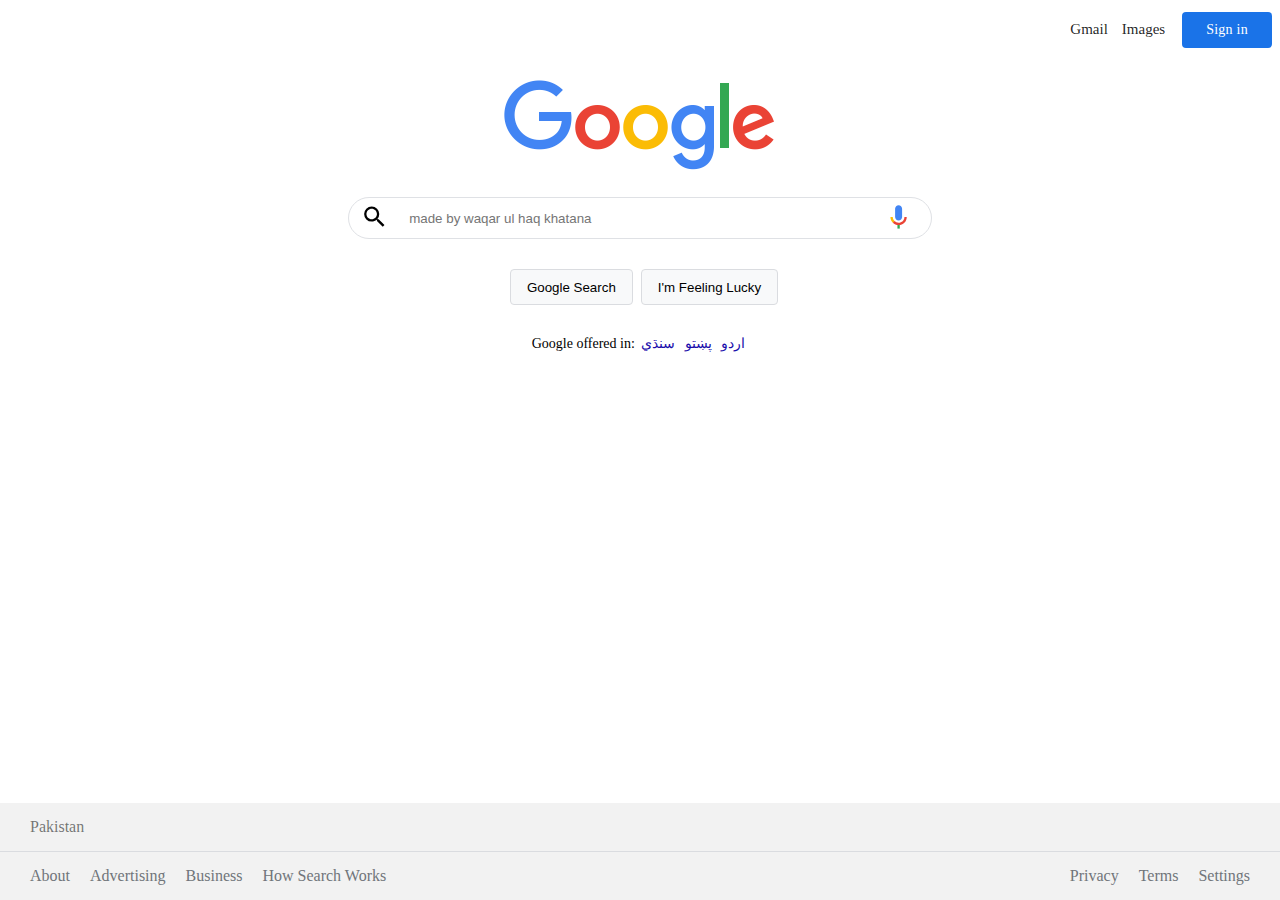
<file: googleLandingPage/index.html>
<html lang="en">
<head>
    <meta charset="UTF-8">
    <meta http-equiv="X-UA-Compatible" content="IE=edge">
    <meta name="viewport" content="width=device-width, initial-scale=1.0">
    <title>Google</title>

    <link rel="stylesheet" href="styling.css">
</head>
<body>
    <div class="topmenu">
        <div class="rightContent">
            <div class="gmail"><a class="aGmail aTopMenu" href="#">Gmail</a></div>
            <div class="images"><a class="aImages aTopMenu" href="#">Images</a></div>
            <div class="button"><a class="aButton" href="#">Sign in</a></div>
        </div>
    </div>

    <div class="google">
        <img src="google.png" alt="google logo here">
    </div>


    <div class="content">
        <div class="searchContent">
        <svg focusable="flase" xmlns="http://www.w3.org/2000/svg" viewBox="-10 0 50 25"><path d="M15.5 14h-.79l-.28-.27A6.471 6.471 0 0 0 16 9.5 6.5 6.5 0 1 0 9.5 16c1.61 0 3.09-.59 4.23-1.57l.27.28v.79l5 4.99L20.49 19l-4.99-5zm-6 0C7.01 14 5 11.99 5 9.5S7.01 5 9.5 5 14 7.01 14 9.5 11.99 14 9.5 14z"></path></svg>
            <div class="searchBar">
                <input type="text" class="searchBar" placeholder="made by waqar ul haq khatana">
            </div>
            <svg class="HPVvwb" focusable="false" viewBox="-10 0 50 25" xmlns="http://www.w3.org/2000/svg"><path fill="#4285f4" d="m12 15c1.66 0 3-1.31 3-2.97v-7.02c0-1.66-1.34-3.01-3-3.01s-3 1.34-3 3.01v7.02c0 1.66 1.34 2.97 3 2.97z"></path><path fill="#34a853" d="m11 18.08h2v3.92h-2z"></path><path fill="#fbbc05" d="m7.05 16.87c-1.27-1.33-2.05-2.83-2.05-4.87h2c0 1.45 0.56 2.42 1.47 3.38v0.32l-1.15 1.18z"></path><path fill="#ea4335" d="m12 16.93a4.97 5.25 0 0 1 -3.54 -1.55l-1.41 1.49c1.26 1.34 3.02 2.13 4.95 2.13 3.87 0 6.99-2.92 6.99-7h-1.99c0 2.92-2.24 4.93-5 4.93z"></path></svg>
        </div>
        <div class="buttons">
            <input type="button" class="lButton gButton" value="Google Search" name="" id="">
            <input type="button" class="rButton gButton" value="I'm Feeling Lucky" name="" id="">

        </div>
        <div class="endText" >
            <p>Google offered in:
                <a>اردو</a>
                <a>پښتو</a>
                <a>سنڌي</a>
            </p>
        </div>
    </div>


    <div class="footer">
        <p class="Pakistan">Pakistan</p>
        <div class="bottom">
            <div class="leftBottom">
                <a>About</a>
                <a>Advertising</a>
                <a>Business</a>
                <a>How Search Works</a>
            </div>
            <div class="rightBottom">
                <a>Privacy</a>
                <a>Terms</a>
                <a>Settings</a>
            </div>
        </div>
    </div>

  
 

</body>
</html>
</file>
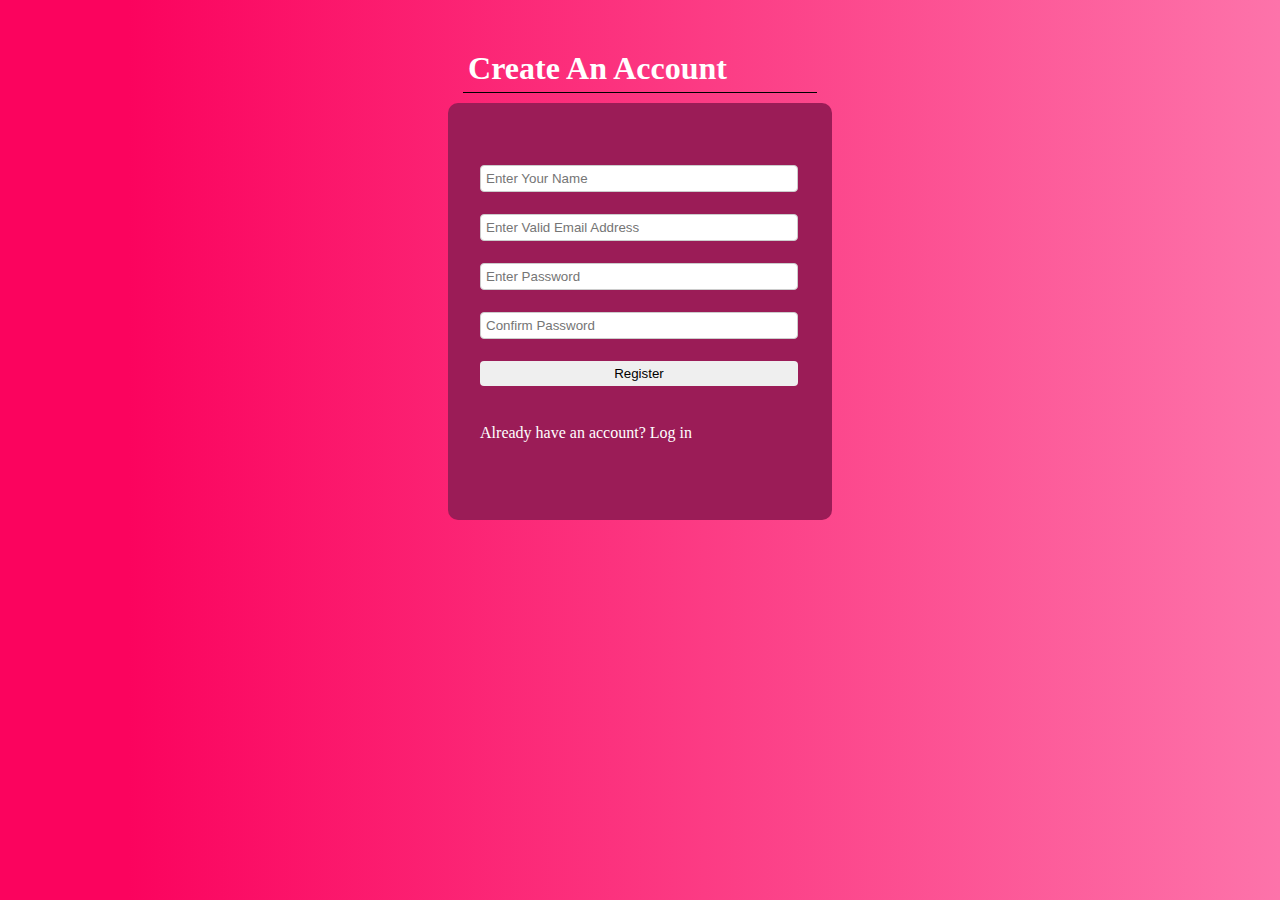
<file: Demo_RegistrationForm1.html>
<!DOCTYPE html>
<html>
    <title>Register</title>
    <meta name="viewport" content="width=device-width, initial-scale=1.0">
    <link rel="stylesheet" href="Demo_RegistrationForm1.css">
</html>

<body>
        <h1 id="header">Create An Account</h1>
    <form>
        <table id="main" class="main">
                <div id="name">
                    <tr>
                        <td><input type="text" name="namefield" id="namefield" class="col-1" placeholder="Enter Your Name"></td>
                    </tr>
                </div>
                <div id="email">
                    <tr>
                        <td><input type="text" name="emailfield" id="emailfield" class="col-2" placeholder="Enter Valid Email Address"></td>
                    </tr>
                </div>
                <div id="password">
                    <tr>
                        <td><input type="password" name="passwordfield" id="passwordfield" class="col-3" placeholder="Enter Password"></td>
                    </tr>
                </div>
                <div id="password2">
                    <tr>
                        <td><input type="password" name="passwordfield2" id="passwordfield2" class="col-4" placeholder="Confirm Password"></td>
                    </tr>
                </div>
                <div id="register">
                    <tr>
                        <td><input type="submit" name="registerbutton" id="registerbutton" value="Register"></td>
                    </tr>
                </div>
                <div >
                    <tr>
                        <td> <p id="signin"> Already have an account? Log in</p></a> </td>
                    </tr>
                </div>

        </table>

    </form>
    
</body>


</html>
</file>
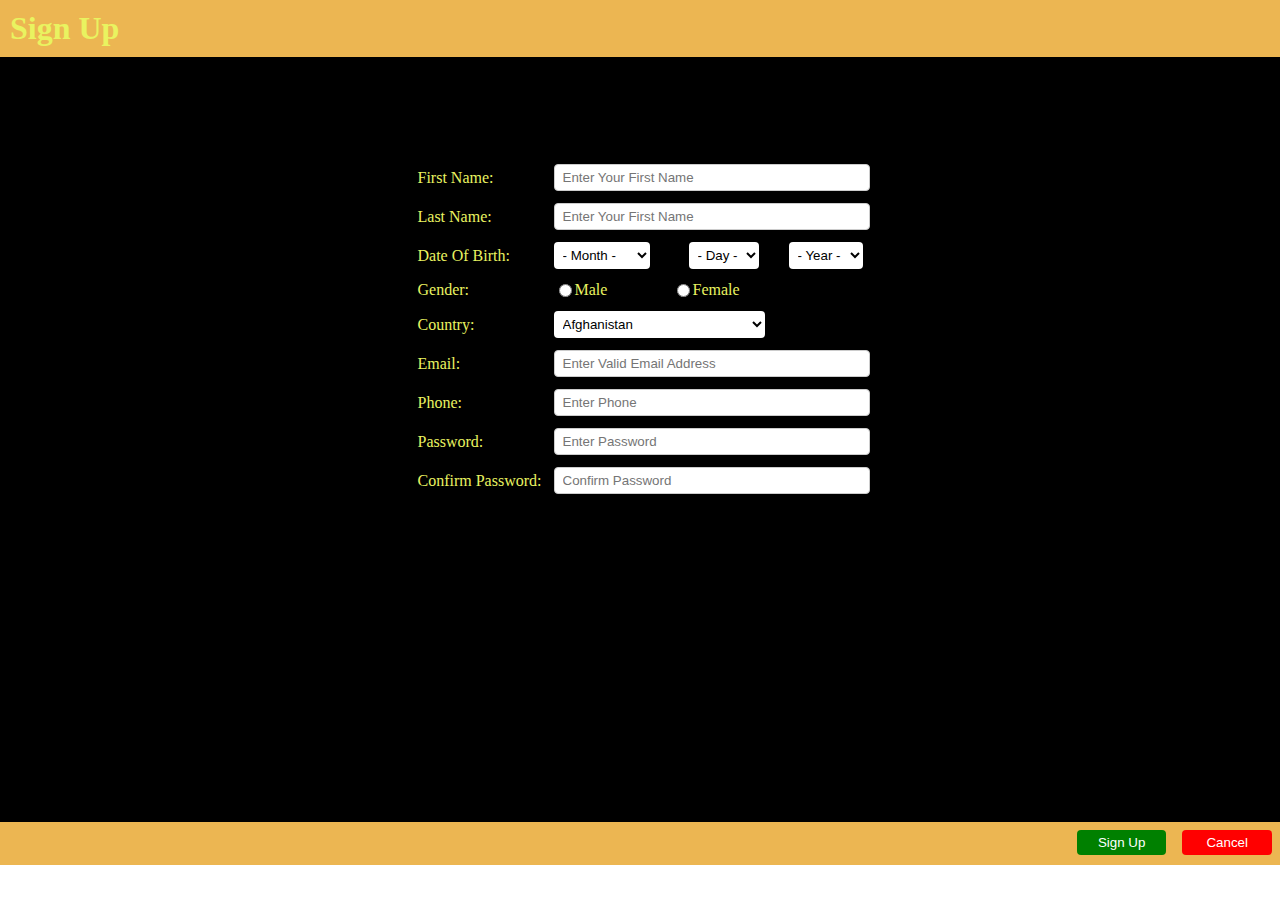
<file: Demo_RegistrationForm2.html>
<!DOCTYPE html>
<html lang="en">
<head>
    <meta charset="UTF-8">
    <meta name="viewport" content="width=device-width, initial-scale=1.0">
    <title>Register</title>
    <link rel="stylesheet" href="Demo_RegistrationForm2.css">
</head>
<body>

    <h1 name="header" id="header">
        Sign Up
    </h1>
    <form >
        <div id="alltext">
        <table id="main">
            <tr>
                <td>
                    <label for="fnamefield" class="col-1">First Name:</label>
                </td>
                <td>
                    <input type="text" name="fnamefield" id="fnamefield" class="col-2" placeholder="Enter Your First Name">
                </td>
            </tr>
            <tr>
                <td>
                    <label for="lnamefield" class="col-1">Last Name:</label>
                </td>
                <td>
                    <input type="text" name="lnamefield" id="lnamefield" class="col-2" placeholder="Enter Your First Name">
                </td>
            </tr>
            <tr>
                <td>
                    Date Of Birth:
                </td>
                <td>
                    <div id="month">

                    <select name="month" id="monthoptions">
                        <option>- Month -</option>
                        <option value="January">January</option>
                        <option value="February">February</option>
                        <option value="March">March</option>
                        <option value="April">April</option>
                        <option value="May">May</option>
                        <option value="June">June</option>
                        <option value="July">July</option>
                        <option value="August">August</option>
                        <option value="September">September</option>
                        <option value="October">October</option>
                        <option value="November">November</option>
                        <option value="December">December</option>
                    </select>
                    </div>

                </td>
                <td>
                    <div id="day">

                    <select name="Day" id="dayoptions">
                        <option>- Day -</option>
                        <option value="1">1</option>
                        <option value="2">2</option>
                        <option value="3">3</option>
                        <option value="4">4</option>
                        <option value="5">5</option>
                        <option value="6">6</option>
                        <option value="7">7</option>
                        <option value="8">8</option>
                        <option value="9">9</option>
                        <option value="10">10</option>
                        <option value="11">11</option>
                        <option value="12">12</option>
                        <option value="13">13</option>
                        <option value="14">14</option>
                        <option value="15">15</option>
                        <option value="16">16</option>
                        <option value="17">17</option>
                        <option value="18">18</option>
                        <option value="19">19</option>
                        <option value="20">20</option>
                        <option value="21">21</option>
                        <option value="22">22</option>
                        <option value="23">23</option>
                        <option value="24">24</option>
                        <option value="25">25</option>
                        <option value="26">26</option>
                        <option value="27">27</option>
                        <option value="28">28</option>
                        <option value="29">29</option>
                        <option value="30">30</option>
                        <option value="31">31</option>
                    </select>
                    </div>

                </td>
                <td>
                    <div id="year">

                    <select name="year" id="yearoptions">
                        <option >- Year -</option>
                        <option value="2020">2020</option>
                        <option value="2019">2019</option>
                        <option value="2018">2018</option>
                        <option value="2017">2017</option>
                        <option value="2016">2016</option>
                        <option value="2015">2015</option>
                        <option value="2014">2014</option>
                        <option value="2013">2013</option>
                        <option value="2012">2012</option>
                        <option value="2011">2011</option>
                        <option value="2010">2010</option>
                        <option value="2009">2009</option>
                        <option value="2008">2008</option>
                        <option value="2007">2007</option>
                        <option value="2006">2006</option>
                        <option value="2005">2005</option>
                        <option value="2004">2004</option>
                        <option value="2003">2003</option>
                        <option value="2002">2002</option>
                        <option value="2001">2001</option>
                        <option value="2000">2000</option>
                        <option value="1999">1999</option>
                        <option value="1998">1998</option>
                        <option value="1997">1997</option>
                        <option value="1996">1996</option>
                        <option value="1995">1995</option>
                        <option value="1994">1994</option>
                        <option value="1993">1993</option>
                        <option value="1992">1992</option>
                        <option value="1991">1991</option>
                        <option value="1990">1990</option>
                        <option value="1989">1989</option>
                        <option value="1988">1988</option>
                        <option value="1987">1987</option>
                        <option value="1986">1986</option>
                        <option value="1985">1985</option>
                        <option value="1984">1984</option>
                        <option value="1983">1983</option>
                        <option value="1982">1982</option>
                        <option value="1981">1981</option>
                        <option value="1980">1980</option>
                        <option value="1979">1979</option>
                        <option value="1978">1978</option>
                        <option value="1977">1977</option>
                        <option value="1976">1976</option>
                        <option value="1975">1975</option>
                        <option value="1974">1974</option>
                        <option value="1973">1973</option>
                        <option value="1972">1972</option>
                        <option value="1971">1971</option>
                        <option value="1970">1970</option>
                        <option value="1969">1969</option>
                        <option value="1968">1968</option>
                        <option value="1967">1967</option>
                        <option value="1966">1966</option>
                        <option value="1965">1965</option>
                        <option value="1964">1964</option>
                        <option value="1963">1963</option>
                        <option value="1962">1962</option>
                        <option value="1961">1961</option>
                        <option value="1960">1960</option>
                        <option value="1959">1959</option>
                        <option value="1958">1958</option>
                        <option value="1957">1957</option>
                        <option value="1956">1956</option>
                        <option value="1955">1955</option>
                        <option value="1954">1954</option>
                        <option value="1953">1953</option>
                        <option value="1952">1952</option>
                        <option value="1951">1951</option>
                        <option value="1950">1950</option>
                        <option value="1949">1949</option>
                        <option value="1948">1948</option>
                        <option value="1947">1947</option>
                        <option value="1946">1946</option>
                        <option value="1945">1945</option>
                        <option value="1944">1944</option>
                        <option value="1943">1943</option>
                        <option value="1942">1942</option>
                        <option value="1941">1941</option>
                        <option value="1940">1940</option>
                        <option value="1939">1939</option>
                        <option value="1938">1938</option>
                        <option value="1937">1937</option>
                        <option value="1936">1936</option>
                        <option value="1935">1935</option>
                        <option value="1934">1934</option>
                        <option value="1933">1933</option>
                        <option value="1932">1932</option>
                        <option value="1931">1931</option>
                        <option value="1930">1930</option>
                    </select>
                    </div>
                </td>
            </tr>
            <tr>
               <td>Gender:</td>
                <td>
                    <div id="male">

                    <input type="radio" name="gender" id="gender" value="Male" >
                    <label for="Male" id="male">Male</label>
                    </div>

                </td>
                <td>
                    <div id="female">
                    <input type="radio" name="gender" id="gender" value="Female">
                    <label for="Female" >Female</label>
                    </div>

                </td>
            </tr>
            <tr>
                <td><label for="country">Country:</label></td>
                <td>
                    <select name="country" id="countryoption">
                        <option value="Afganistan">Afghanistan</option>
                        <option value="Albania">Albania</option>
                        <option value="Algeria">Algeria</option>
                        <option value="American Samoa">American Samoa</option>
                        <option value="Andorra">Andorra</option>
                        <option value="Angola">Angola</option>
                        <option value="Anguilla">Anguilla</option>
                        <option value="Antigua & Barbuda">Antigua & Barbuda</option>
                        <option value="Argentina">Argentina</option>
                        <option value="Armenia">Armenia</option>
                        <option value="Aruba">Aruba</option>
                        <option value="Australia">Australia</option>
                        <option value="Austria">Austria</option>
                        <option value="Azerbaijan">Azerbaijan</option>
                        <option value="Bahamas">Bahamas</option>
                        <option value="Bahrain">Bahrain</option>
                        <option value="Bangladesh">Bangladesh</option>
                        <option value="Barbados">Barbados</option>
                        <option value="Belarus">Belarus</option>
                        <option value="Belgium">Belgium</option>
                        <option value="Belize">Belize</option>
                        <option value="Benin">Benin</option>
                        <option value="Bermuda">Bermuda</option>
                        <option value="Bhutan">Bhutan</option>
                        <option value="Bolivia">Bolivia</option>
                        <option value="Bonaire">Bonaire</option>
                        <option value="Bosnia & Herzegovina">Bosnia & Herzegovina</option>
                        <option value="Botswana">Botswana</option>
                        <option value="Brazil">Brazil</option>
                        <option value="British Indian Ocean Ter">British Indian Ocean Ter</option>
                        <option value="Brunei">Brunei</option>
                        <option value="Bulgaria">Bulgaria</option>
                        <option value="Burkina Faso">Burkina Faso</option>
                        <option value="Burundi">Burundi</option>
                        <option value="Cambodia">Cambodia</option>
                        <option value="Cameroon">Cameroon</option>
                        <option value="Canada">Canada</option>
                        <option value="Canary Islands">Canary Islands</option>
                        <option value="Cape Verde">Cape Verde</option>
                        <option value="Cayman Islands">Cayman Islands</option>
                        <option value="Central African Republic">Central African Republic</option>
                        <option value="Chad">Chad</option>
                        <option value="Channel Islands">Channel Islands</option>
                        <option value="Chile">Chile</option>
                        <option value="China">China</option>
                        <option value="Christmas Island">Christmas Island</option>
                        <option value="Cocos Island">Cocos Island</option>
                        <option value="Colombia">Colombia</option>
                        <option value="Comoros">Comoros</option>
                        <option value="Congo">Congo</option>
                        <option value="Cook Islands">Cook Islands</option>
                        <option value="Costa Rica">Costa Rica</option>
                        <option value="Cote DIvoire">Cote DIvoire</option>
                        <option value="Croatia">Croatia</option>
                        <option value="Cuba">Cuba</option>
                        <option value="Curaco">Curacao</option>
                        <option value="Cyprus">Cyprus</option>
                        <option value="Czech Republic">Czech Republic</option>
                        <option value="Denmark">Denmark</option>
                        <option value="Djibouti">Djibouti</option>
                        <option value="Dominica">Dominica</option>
                        <option value="Dominican Republic">Dominican Republic</option>
                        <option value="East Timor">East Timor</option>
                        <option value="Ecuador">Ecuador</option>
                        <option value="Egypt">Egypt</option>
                        <option value="El Salvador">El Salvador</option>
                        <option value="Equatorial Guinea">Equatorial Guinea</option>
                        <option value="Eritrea">Eritrea</option>
                        <option value="Estonia">Estonia</option>
                        <option value="Ethiopia">Ethiopia</option>
                        <option value="Falkland Islands">Falkland Islands</option>
                        <option value="Faroe Islands">Faroe Islands</option>
                        <option value="Fiji">Fiji</option>
                        <option value="Finland">Finland</option>
                        <option value="France">France</option>
                        <option value="French Guiana">French Guiana</option>
                        <option value="French Polynesia">French Polynesia</option>
                        <option value="French Southern Ter">French Southern Ter</option>
                        <option value="Gabon">Gabon</option>
                        <option value="Gambia">Gambia</option>
                        <option value="Georgia">Georgia</option>
                        <option value="Germany">Germany</option>
                        <option value="Ghana">Ghana</option>
                        <option value="Gibraltar">Gibraltar</option>
                        <option value="Great Britain">Great Britain</option>
                        <option value="Greece">Greece</option>
                        <option value="Greenland">Greenland</option>
                        <option value="Grenada">Grenada</option>
                        <option value="Guadeloupe">Guadeloupe</option>
                        <option value="Guam">Guam</option>
                        <option value="Guatemala">Guatemala</option>
                        <option value="Guinea">Guinea</option>
                        <option value="Guyana">Guyana</option>
                        <option value="Haiti">Haiti</option>
                        <option value="Hawaii">Hawaii</option>
                        <option value="Honduras">Honduras</option>
                        <option value="Hong Kong">Hong Kong</option>
                        <option value="Hungary">Hungary</option>
                        <option value="Iceland">Iceland</option>
                        <option value="Indonesia">Indonesia</option>
                        <option value="India">India</option>
                        <option value="Iran">Iran</option>
                        <option value="Iraq">Iraq</option>
                        <option value="Ireland">Ireland</option>
                        <option value="Isle of Man">Isle of Man</option>
                        <option value="Italy">Italy</option>
                        <option value="Jamaica">Jamaica</option>
                        <option value="Japan">Japan</option>
                        <option value="Jordan">Jordan</option>
                        <option value="Kazakhstan">Kazakhstan</option>
                        <option value="Kenya">Kenya</option>
                        <option value="Kiribati">Kiribati</option>
                        <option value="Korea North">Korea North</option>
                        <option value="Korea Sout">Korea South</option>
                        <option value="Kuwait">Kuwait</option>
                        <option value="Kyrgyzstan">Kyrgyzstan</option>
                        <option value="Laos">Laos</option>
                        <option value="Latvia">Latvia</option>
                        <option value="Lebanon">Lebanon</option>
                        <option value="Lesotho">Lesotho</option>
                        <option value="Liberia">Liberia</option>
                        <option value="Libya">Libya</option>
                        <option value="Liechtenstein">Liechtenstein</option>
                        <option value="Lithuania">Lithuania</option>
                        <option value="Luxembourg">Luxembourg</option>
                        <option value="Macau">Macau</option>
                        <option value="Macedonia">Macedonia</option>
                        <option value="Madagascar">Madagascar</option>
                        <option value="Malaysia">Malaysia</option>
                        <option value="Malawi">Malawi</option>
                        <option value="Maldives">Maldives</option>
                        <option value="Mali">Mali</option>
                        <option value="Malta">Malta</option>
                        <option value="Marshall Islands">Marshall Islands</option>
                        <option value="Martinique">Martinique</option>
                        <option value="Mauritania">Mauritania</option>
                        <option value="Mauritius">Mauritius</option>
                        <option value="Mayotte">Mayotte</option>
                        <option value="Mexico">Mexico</option>
                        <option value="Midway Islands">Midway Islands</option>
                        <option value="Moldova">Moldova</option>
                        <option value="Monaco">Monaco</option>
                        <option value="Mongolia">Mongolia</option>
                        <option value="Montserrat">Montserrat</option>
                        <option value="Morocco">Morocco</option>
                        <option value="Mozambique">Mozambique</option>
                        <option value="Myanmar">Myanmar</option>
                        <option value="Nambia">Nambia</option>
                        <option value="Nauru">Nauru</option>
                        <option value="Nepal">Nepal</option>
                        <option value="Netherland Antilles">Netherland Antilles</option>
                        <option value="Netherlands">Netherlands (Holland, Europe)</option>
                        <option value="Nevis">Nevis</option>
                        <option value="New Caledonia">New Caledonia</option>
                        <option value="New Zealand">New Zealand</option>
                        <option value="Nicaragua">Nicaragua</option>
                        <option value="Niger">Niger</option>
                        <option value="Nigeria">Nigeria</option>
                        <option value="Niue">Niue</option>
                        <option value="Norfolk Island">Norfolk Island</option>
                        <option value="Norway">Norway</option>
                        <option value="Oman">Oman</option>
                        <option value="Pakistan">Pakistan</option>
                        <option value="Palau Island">Palau Island</option>
                        <option value="Palestine">Palestine</option>
                        <option value="Panama">Panama</option>
                        <option value="Papua New Guinea">Papua New Guinea</option>
                        <option value="Paraguay">Paraguay</option>
                        <option value="Peru">Peru</option>
                        <option value="Phillipines">Philippines</option>
                        <option value="Pitcairn Island">Pitcairn Island</option>
                        <option value="Poland">Poland</option>
                        <option value="Portugal">Portugal</option>
                        <option value="Puerto Rico">Puerto Rico</option>
                        <option value="Qatar">Qatar</option>
                        <option value="Republic of Montenegro">Republic of Montenegro</option>
                        <option value="Republic of Serbia">Republic of Serbia</option>
                        <option value="Reunion">Reunion</option>
                        <option value="Romania">Romania</option>
                        <option value="Russia">Russia</option>
                        <option value="Rwanda">Rwanda</option>
                        <option value="St Barthelemy">St Barthelemy</option>
                        <option value="St Eustatius">St Eustatius</option>
                        <option value="St Helena">St Helena</option>
                        <option value="St Kitts-Nevis">St Kitts-Nevis</option>
                        <option value="St Lucia">St Lucia</option>
                        <option value="St Maarten">St Maarten</option>
                        <option value="St Pierre & Miquelon">St Pierre & Miquelon</option>
                        <option value="St Vincent & Grenadines">St Vincent & Grenadines</option>
                        <option value="Saipan">Saipan</option>
                        <option value="Samoa">Samoa</option>
                        <option value="Samoa American">Samoa American</option>
                        <option value="San Marino">San Marino</option>
                        <option value="Sao Tome & Principe">Sao Tome & Principe</option>
                        <option value="Saudi Arabia">Saudi Arabia</option>
                        <option value="Senegal">Senegal</option>
                        <option value="Seychelles">Seychelles</option>
                        <option value="Sierra Leone">Sierra Leone</option>
                        <option value="Singapore">Singapore</option>
                        <option value="Slovakia">Slovakia</option>
                        <option value="Slovenia">Slovenia</option>
                        <option value="Solomon Islands">Solomon Islands</option>
                        <option value="Somalia">Somalia</option>
                        <option value="South Africa">South Africa</option>
                        <option value="Spain">Spain</option>
                        <option value="Sri Lanka">Sri Lanka</option>
                        <option value="Sudan">Sudan</option>
                        <option value="Suriname">Suriname</option>
                        <option value="Swaziland">Swaziland</option>
                        <option value="Sweden">Sweden</option>
                        <option value="Switzerland">Switzerland</option>
                        <option value="Syria">Syria</option>
                        <option value="Tahiti">Tahiti</option>
                        <option value="Taiwan">Taiwan</option>
                        <option value="Tajikistan">Tajikistan</option>
                        <option value="Tanzania">Tanzania</option>
                        <option value="Thailand">Thailand</option>
                        <option value="Togo">Togo</option>
                        <option value="Tokelau">Tokelau</option>
                        <option value="Tonga">Tonga</option>
                        <option value="Trinidad & Tobago">Trinidad & Tobago</option>
                        <option value="Tunisia">Tunisia</option>
                        <option value="Turkey">Turkey</option>
                        <option value="Turkmenistan">Turkmenistan</option>
                        <option value="Turks & Caicos Is">Turks & Caicos Is</option>
                        <option value="Tuvalu">Tuvalu</option>
                        <option value="Uganda">Uganda</option>
                        <option value="United Kingdom">United Kingdom</option>
                        <option value="Ukraine">Ukraine</option>
                        <option value="United Arab Erimates">United Arab Emirates</option>
                        <option value="United States of America">United States of America</option>
                        <option value="Uraguay">Uruguay</option>
                        <option value="Uzbekistan">Uzbekistan</option>
                        <option value="Vanuatu">Vanuatu</option>
                        <option value="Vatican City State">Vatican City State</option>
                        <option value="Venezuela">Venezuela</option>
                        <option value="Vietnam">Vietnam</option>
                        <option value="Virgin Islands (Brit)">Virgin Islands (Brit)</option>
                        <option value="Virgin Islands (USA)">Virgin Islands (USA)</option>
                        <option value="Wake Island">Wake Island</option>
                        <option value="Wallis & Futana Is">Wallis & Futana Is</option>
                        <option value="Yemen">Yemen</option>
                        <option value="Zaire">Zaire</option>
                        <option value="Zambia">Zambia</option>
                        <option value="Zimbabwe">Zimbabwe</option>
                    </select>
                </td>
            </tr>
            <tr>
                <td><label for="emailfield">Email:</label></td>
                <td>
                    <input type="text" name="emailfield" id="emailfield" placeholder="Enter Valid Email Address">
                </td>
            </tr>
            <tr>
                <td><label for="phonefield">Phone:</label></td>
                <td>
                    <input type="text" name="phonefield" id="phonefield" placeholder="Enter Phone">
                </td>
            </tr>
            <tr>
                <td><label for="passwordfield">Password:</label></td>
                <td><input type="text" name="passwordfield" id="passwordfield" placeholder="Enter Password"></td>
            </tr>
            <tr>
                <td><label for="confirmpasswordfield">Confirm Password:</label></td>
                <td>
                    <input type="text" name="confirmpasswordfield" id="confirmpasswordfield" placeholder="Confirm Password">
                </td>
            </tr>



        </table>
        </div>

        <div id="buttons">
            <input type="submit" name="cancelfield" id="cancelfield" value="Cancel">
        <input type="submit" name="signupfield" id="signupfield" value="Sign Up">
        </div>
        




    </form>
    
</body>
</html>
</file>
<file: googleLandingPage/styling.css>
*{
    margin: 0;
}

body{
    overflow: auto;
}

.topmenu{
    display: flex;
    align-items: center;
    height: 60px;
}

.rightContent{
    float: right;
    margin-left: auto;
    
}

.gmail{
    display: inline-block;
}


.images{
    display: inline-block;
}


.button{
    display: inline-block;
    background-color: #1a73e8;
    border: 1px solid transparent;
    border-radius: 4px;
    padding: 9px 23px;
    margin-left: 8px;
    margin-right: 8px;
    box-sizing: border-box;
    cursor: pointer;
}

.aButton{
    color: white;
    text-decoration: none;
    font-size: 14px;
    text-align: center;
    vertical-align: middle;
    letter-spacing: .25px;
    font-family: 'Times New Roman', Times, serif;
    font-weight: 500;
}

.aTopMenu{
    color: rgba(0,0,0,0.87);
    text-decoration: none;
    font-size: 15px;
    padding: 0px 5px;

}

.google{
    display: table;
    align-items: center;
    margin: auto;
    margin-top: 20px;
    margin-bottom: 10px;
}

.content{
    margin: auto;
    width: auto;
    max-width: 584px;
    align-items: center;
}

.searchContent{
    margin: auto;
    display: flex;
    border: 1px solid #dfe1e5;
    border-radius: 24px;
    max-width: 584px;
    align-items: center;
    margin-top: 25px;
}

.searchContent:hover{
    box-shadow: 1px 1px 5px 0px grey;

}

.searchBar{
    width: 80%;
    height: 40px;
    border: none;
    outline: none;
    
}

.buttons{
    margin: auto;
    display: table;
    align-items: center;
    margin-top: 30px;
}

.gButton{
    padding: 0 16px;
    height: 36px;
    margin-left: 8px;
    background-color: #f8f9fa;
    border: 1px solid #dadce0;
    border-radius: 4px;
    cursor: pointer;
    text-align: center;
    user-select: none;
}

.gButton:hover{
    box-shadow: 0 1px 1px rgb(0 0 0 / 10%);
    background-color: #f8f9fa;
    border: 1px solid #dadce0;
    color: #202124;
}

.searchContent svg{
    width: 10%;
    color: grey;
}

.endText{
    text-align: center;
    font-size: 14px;
    margin-top: 30px;
}

.endText a{
    color: #1a0dab;
    padding: 0 3px;
    direction: rtl;
    cursor: pointer;
}

.footer{
    background-color: #f2f2f2;
    position: fixed;
    width: 100%;
    bottom: 0%;
}

.footer a{
    cursor: pointer;
}
.Pakistan{
    padding: 15px 30px;
    color: rgba(0,0,0,.54);
    border-bottom: 1px solid #dadce0;
    margin: 0;
}

.bottom{
    display: flex;
    justify-content: space-between;
}

.bottom a{
    color: #70757a;
    padding: 0px 10px;
}
.leftBottom{
    padding: 15px 20px;
    display: flex;

}

.rightBottom{
    padding: 15px 20px;
    display: flex;
}

@media only screen and (max-width: 678px){
    .bottom{
        display: block;
    }
    .leftBottom{
        display: table;
        margin: auto;
    }
    .rightBottom{
        display: table;
        margin: auto;
    }
    .searchContent{
        width: 95%;
    }
   
}
</file>
<file: Demo_RegistrationForm1.css>
*{
    box-sizing: border-box;
}

html, body{
/* Permalink - use to edit and share this gradient: https://colorzilla.com/gradient-editor/#fb035e+10,fd73aa+100 */
background: #fb035e; /* Old browsers */
background: -moz-linear-gradient(left,  #fb035e 10%, #fd73aa 100%); /* FF3.6-15 */
background: -webkit-linear-gradient(left,  #fb035e 10%,#fd73aa 100%); /* Chrome10-25,Safari5.1-6 */
background: linear-gradient(to right,  #fb035e 10%,#fd73aa 100%); /* W3C, IE10+, FF16+, Chrome26+, Opera12+, Safari7+ */
filter: progid:DXImageTransform.Microsoft.gradient( startColorstr='#fb035e', endColorstr='#fd73aa',GradientType=1 ); /* IE6-9 */
    background-repeat: no-repeat;

    background-attachment: fixed;

}

input[type=text]
{
    width: 150%;
    padding: 5px;
    border: 1px solid #ccc;
    border-radius: 4px;
}

input[type=password]
{
    width: 150%;
    padding: 5px;
    border: 1px solid #ccc;
    border-radius: 4px;
}

input[type=submit]
{
    width: 150%;
    padding: 5px;
    border: none;
    border-radius: 4px;
}

#main{
margin: auto;
background-color: rgb(155, 28, 87);
padding: 20px;
padding-top: 50px;
padding-bottom: 50px;
padding-right: 128px;
margin-top: 10px;
border-radius: 10px;

}

tr, td{
    padding: 10px;
}
#signin{
    color: white;
}

#header{
    color: white;
    border-bottom: 1px solid black;
    width: 28%;
    margin: auto;
    margin-top: 45px;
    padding: 5px

}


@media only screen and (max-width: 600px) {
    #header {
      width: 60%;

    }
  }
  @media only screen and (min-width: 600px) {
    #header {
      width: 50%;
    }
  }
  @media only screen and (min-width: 768px) {
    #header {
      width: 38%;

    }
  }

  @media only screen and (min-width: 992px) {
    #header {
      width: 28%;

    }
  }
</file>
<file: Demo_RegistrationForm2.css>
*{
    box-sizing: border-box;
}
body, html{
    color: rgb(233, 243, 96);
    background-attachment: fixed;
    width: 100%;
    margin-left: 0px;
    margin-top: 0;

}

#header{
    width: 100%;
    background-color: rgb(236, 182, 82);
    margin: auto;
    top: 0;
    padding: 10px;
}

tr, td{
    margin: auto;
    padding: 5px;
}


#signupfield{
    background-color: green;
    color: white;
}
#cancelfield{
    background-color: red;
    color: white;
}
#alltext{
    background-color: black;
    height: 85vh;
    background-attachment: fixed;
    overflow: auto;
    position: relative;
    padding-top: 100px;
}
table{
    margin: auto;
}
#gender{
    float: left;
}
input[type=text]
{
    width: 150%;
    padding: 5px 8px;
    border: 1px solid #ccc;
    border-radius: 4px;
}
#female{
    margin-left: -105px;
}
#day{
    margin-left: -88px;
}
#monthoptions, #dayoptions, #yearoptions, #countryoption{
    padding: 5px;
    background-color: white;
    border: none;
    border-radius: 4px;
}
input[type=submit]
{
    width: 5%;
    padding: 5px;
    border: none;
    border-radius: 4px;
    margin: 8px;
    float: right;
}
#signupfield:hover{
    background-color:rgb(53, 172, 172);
}
#cancelfield:hover{
    background-color: rgb(161, 59, 59);
}
#buttons{
    background-color: rgb(236, 182, 82);
    display: table;
    width: 100%;
    height: auto;
    position: absolute;
    padding-bottom: 2px;
}

@media only screen and (max-width: 600px) {
    input[type=submit]
    {
        width: 12%;
    }
   
    
  }
  @media only screen and (min-width: 600px) {
    input[type=submit]
    {
        width: 10%;
    }
 
  }
  @media only screen and (min-width: 768px) {
 
  }
  @media only screen and (min-width: 992px) {
    input[type=submit]
    {
        width: 7%;
    }
   
  }
</file>
